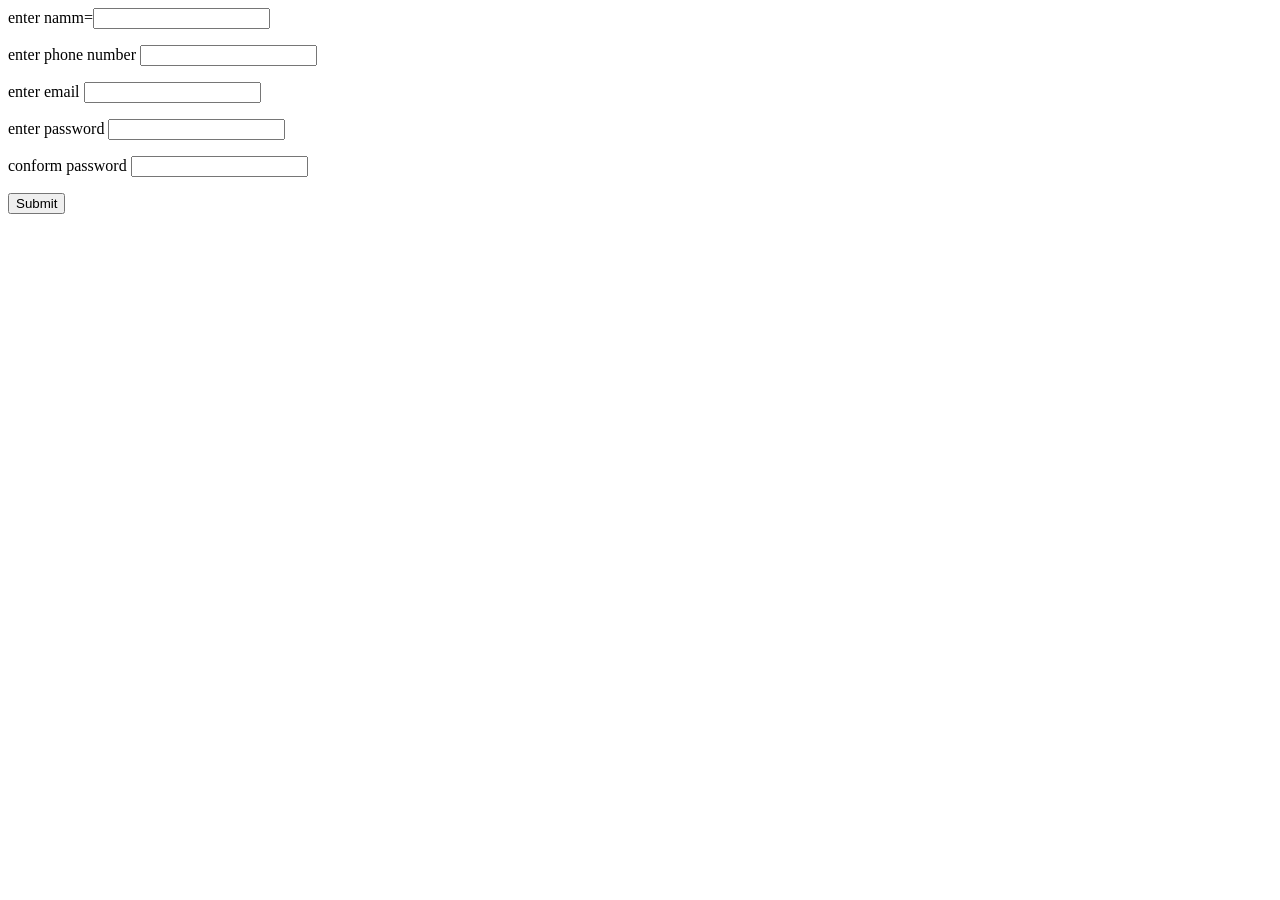
<file: index.html>
<!DOCTYPE html>
<html lang="en">
<head>
  <meta charset="UTF-8">
  <meta name="viewport" content="width=device-width, initial-scale=1.0">
  <title>Document</title>
</head>
<body>
  <form>
 enter namm=<input type="text" id="username">
 <p id="errname"></p>
 enter phone number <input type="text" id="num">
 <p id="errphone"></p>
 enter email <input type="text" id="usergmail">
 <p id="errgmail"></p>
 enter password <input type="text" id="userpass">
 <p id="errpass"></p>
 conform password <input type="text" id="usercpass">
 <p id="errcpass"></p>
 <input type="submit" id="sub" onclick="return Valiation()" >

</form>



<script src="index.js"></script>
</body>
</html>
</file>
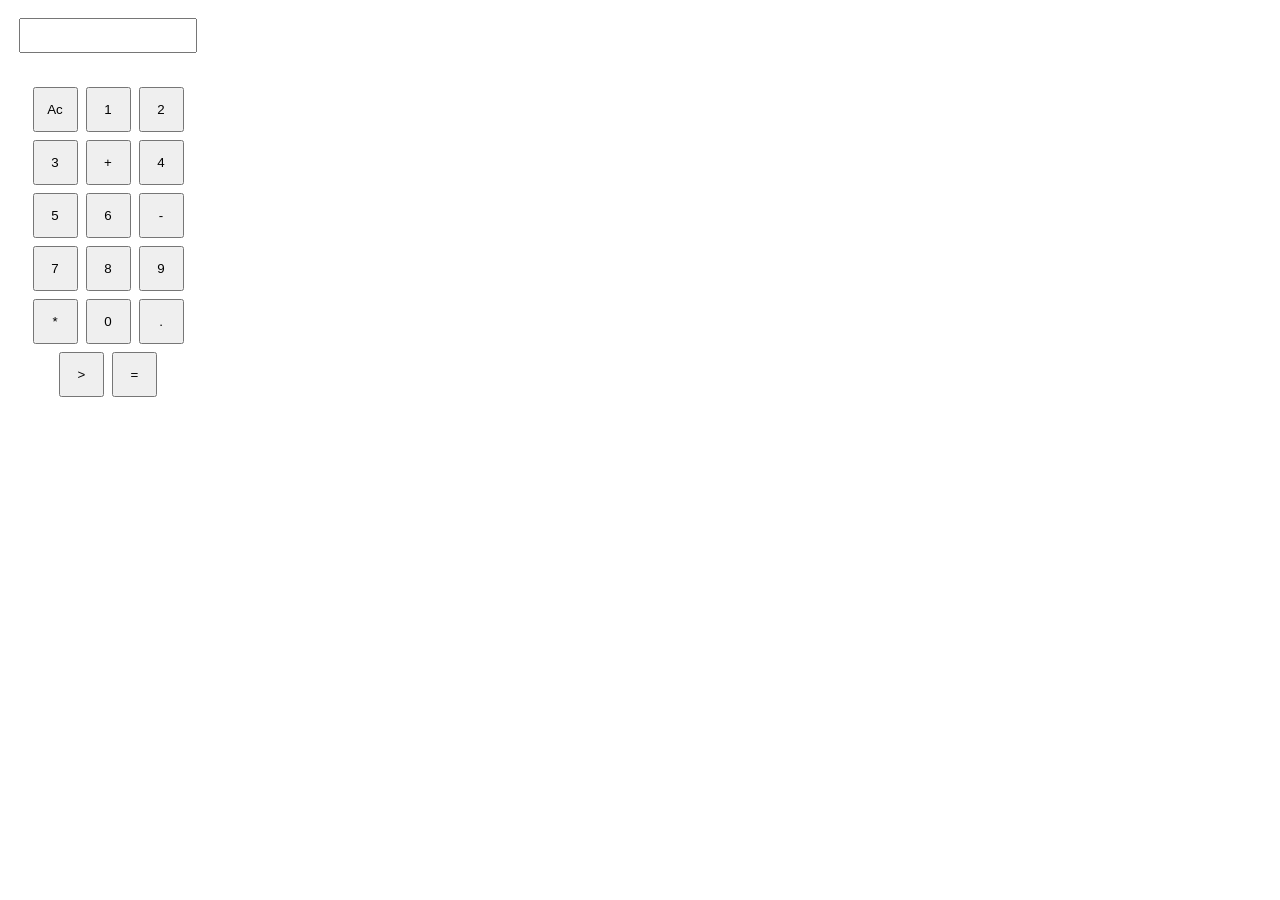
<file: calculator.html>
<!DOCTYPE html>
<html lang="en">
<head>
    <meta charset="UTF-8">
    <meta name="viewport" content="width=device-width, initial-scale=1.0">
    <title>calculator</title>
    <link rel="stylesheet" href="./calculator.css ">

    <style>
        body{
            justify-content: center;
            text-align: center;
        }
    </style>
</head>
<body>
    <div id="calculator">


    <input type="text" id="display">


    <div class="button-container" >


        <button class="button"onclick="currentdisplay = ''; document.querySelector('#display'). value = currentdisplay; " >Ac</button>
        <button class="button" onclick="currentdisplay = currentdisplay + '1'; document.querySelector('#display'). value = currentdisplay; ">1</button>
        <button class="button"onclick="currentdisplay = currentdisplay  + '2'; document.querySelector('#display'). value = currentdisplay; ">2</button>
        <button  class="button" onclick="currentdisplay = currentdisplay + '3'; document.querySelector('#display'). value = currentdisplay; ">3</button>
       <button class="button" onclick="currentdisplay = currentdisplay + '+' ; document.querySelector('#display'). value = currentdisplay; ">+</button>
<button class="button"onclick="currentdisplay = currentdisplay + '4'; document.querySelector('#display'). value = currentdisplay; ">4</button>
<button class="button" onclick="currentdisplay = currentdisplay + '5'; document.querySelector('#display'). value = currentdisplay; ">5</button>
<button class="button" onclick="currentdisplay = currentdisplay + '6'; document.querySelector('#display'). value = currentdisplay; ">6</button>
<button class="button" onclick="currentdisplay = currentdisplay + '-'; document.querySelector('#display'). value = currentdisplay; ">- </button>
<button class="button" onclick="currentdisplay = currentdisplay + '7'; document.querySelector('#display'). value = currentdisplay; ">7</button>  
<button class="button" onclick="currentdisplay = currentdisplay + '8'; document.querySelector('#display'). value = currentdisplay; ">8</button>
<button class="button" onclick="currentdisplay = currentdisplay + '9'; document.querySelector('#display'). value = currentdisplay; ">9</button>
<button class="button"onclick="currentdisplay = currentdisplay + '*'; document.querySelector('#display'). value = currentdisplay; ">*</button>
<button class="button"onclick="currentdisplay = currentdisplay + '0'; document.querySelector('#display'). value = currentdisplay; ">0</button>
 <button class="button" onclick="currentdisplay = currentdisplay + '.'; document.querySelector('#display'). value = currentdisplay; ">.</button>
<button class="button">></button>

<button class="button"onclick=" 
 let result= eval(currentdisplay); 
currentdisplay = result; document.querySelector('#display'). value = currentdisplay; ">=</button>
</div>
</div>
 <script>
    let currentdisplay ='';
    document.querySelector('#display'). value = currentdisplay;
 </script>
</body>
</html>
</file>
<file: calculator.css>
#calculator{
    
    width: 200px;
    border: 1px solid rgb(187, 183, 183,);
    border-radius: 5px;

}

#display{
   
   
    margin: 10px;
    width: 85%;
    font-size: 25px;

}

.button-container{
     justify-content: center;
    margin: auto;
    padding: 20px;
    flex-wrap: wrap;
    display: flex;

}
.button{
    width: 45px;
    height: 45px;
    margin: 4px;
}
</file>
